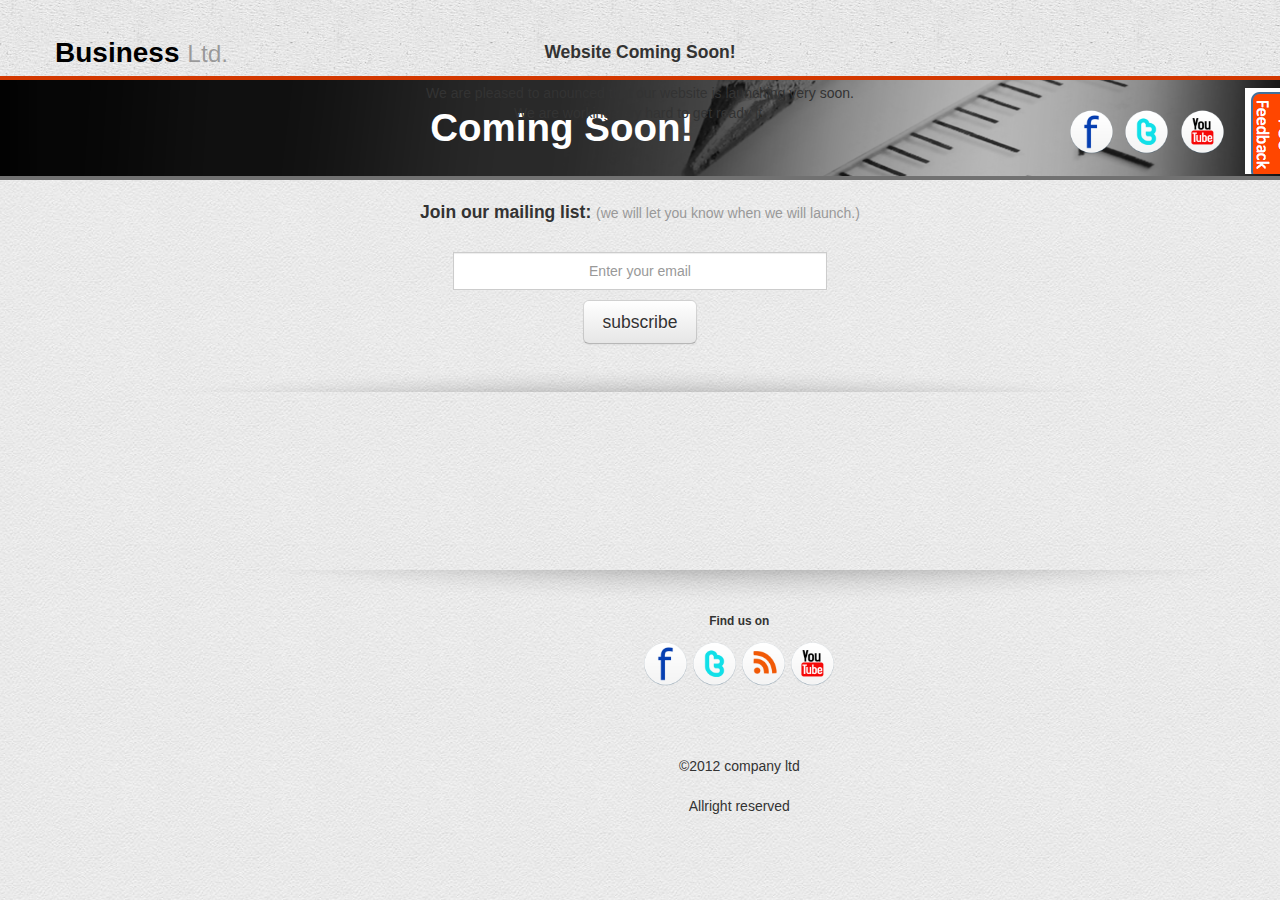
<file: comingsoon.html>
﻿<!DOCTYPE html>
<html lang="en">
<head>
    <meta charset="utf-8">
    <title>Business clean web templates</title>
    <meta name="viewport" content="width=device-width, initial-scale=1.0">
    <meta name="description" content="">
    <meta name="author" content="">
    <!-- Le HTML5 shim, for IE6-8 support of HTML5 elements -->
    <!--[if lt IE 9]>
    <script src="http://html5shim.googlecode.com/svn/trunk/html5.js"></script>
    <![endif]-->
	<link id="callCss" rel="stylesheet" href="themes/current/bootstrap.min.css" type="text/css" media="screen"/>
	<link href="themes/css/bootstrap-responsive.min.css" rel="stylesheet" type="text/css">
	<link href="themes/css/font-awesome.css" rel="stylesheet" type="text/css">
	<link href="themes/css/base.css" rel="stylesheet" type="text/css">
	<style type="text/css" id="enject"></style>
</head>
<body>
<section id="headerSection">
	<div class="container">
		<div class="navbar">
			<div class="container">
				<h1><a class="brand" href="index.html"> Business <small>  Ltd.</small></a></h1>
			</div>
		</div>
	</div>
</section>
<!--Header Ends================================================ -->
<section id="bannerSection" style="background:url(themes/images/banner/portfolio.png) no-repeat center center #000">
	<div class="container" >	
		<h1 id="pageTitle">Coming Soon! 
		<span class="pull-right toolTipgroup">
			<a href="#" data-placement="top" data-original-title="Find us on via facebook"><img style="width:45px" src="themes/images/facebook.png" alt="facebook" title="facebook"></a>
			<a href="#" data-placement="top" data-original-title="Find us on via twitter"><img style="width:45px" src="themes/images/twitter.png" alt="twitter" title="twitter"></a>
			<a href="#" data-placement="top" data-original-title="Find us on via youtube"><img style="width:45px" src="themes/images/youtube.png" alt="youtube" title="youtube"></a>
		</span>
		</h1>
	</div>
</section>
<section id="middleSection">
<div class="container">
		<div class="row" style="text-align:center">
			<div class="span12">
				<div class="well well-small">
					<h4>Website Coming Soon!</h4>
					<p>We are pleased to anounced that our website is launching very soon.<br/>We are working very hard to get ready it. </p>
					<br/>
					<br/>
				</div>				
				<h4>Join our mailing list: <small>(we will let you know when we will launch.)</small></h4> <br/>
				<form method="post" action="emailsubmit.php">
					<input type="email" name="email" placeholder="Enter your email" onclick="this.value=''" style="text-align:center; border-radius:0; padding:8px 8px;" class="span4"/><br/>
					<input type="submit" value="subscribe" class="btn btn-large"/>
				</form>
			</div>
		</div>
</div>
</section>
<section id="bodySection"  style="text-align:center">
	<div class="container">
		<h6>Find us on</h6>
		<p>
			<a href="#facebook" role="button" data-toggle="modal"><img style="width:45px" src="themes/images/facebook.png" alt="facebook" title="facebook"></a>
			<a href="#twitter" role="button" data-toggle="modal"><img style="width:45px" src="themes/images/twitter.png"  alt="twitter" title="twitter"></a>
			<a href="#rss" role="button" data-toggle="modal"><img style="width:45px" src="themes/images/rss.png"  alt="rss" title="rss"></a>
			<a href="#youtube" role="button" data-toggle="modal"><img style="width:45px" src="themes/images/youtube.png"  alt="youtube" title="youtube"></a>
		</p>
		<br/>
<!-- Sectiontwo block end======================================== -->
	<!-- Facebook -->
		<div id="facebook" class="modal hide fade" tabindex="-1" role="dialog" aria-labelledby="facebook" aria-hidden="true">
		  <div class="modal-header">
			<button type="button" class="close" data-dismiss="modal" aria-hidden="true">×</button>
			<h3>Facebook Header</h3>
		  </div>
		  <div class="modal-body">
			<p>"Our aim is simple - to provide affordable web design and development services for Mobile and Computer by creating websites that fully meet your requirements a professional look that inspire confidence in your customer."</p>
		  </div>
		  <div class="modal-footer">
			<button class="btn" data-dismiss="modal" aria-hidden="true">Close</button>
			<button class="btn btn-warning">Save changes</button>
		  </div>
		</div>
		<!-- Twitter -->
		<div id="twitter" class="modal hide fade" tabindex="-1" role="dialog" aria-labelledby="twitter" aria-hidden="true">
		  <div class="modal-header">
			<button type="button" class="close" data-dismiss="modal" aria-hidden="true">×</button>
			<h3>Twitter Header</h3>
		  </div>
		  <div class="modal-body">
			<p>"Our aim is simple - to provide affordable web design and development services for Mobile and Computer by creating websites that fully meet your requirements a professional look that inspire confidence in your customer."</p>
		  </div>
		  <div class="modal-footer">
			<button class="btn" data-dismiss="modal" aria-hidden="true">Close</button>
			<button class="btn btn-warning">Save changes</button>
		  </div>
		</div>
		<!-- Rss feed -->
		<div id="rss" class="modal hide fade" tabindex="-1" role="dialog" aria-labelledby="rss" aria-hidden="true">
		  <div class="modal-header">
			<button type="button" class="close" data-dismiss="modal" aria-hidden="true">×</button>
			<h3>RSS fed header</h3>
		  </div>
		  <div class="modal-body">
			<p>"Our aim is simple - to provide affordable web design and development services for Mobile and Computer by creating websites that fully meet your requirements a professional look that inspire confidence in your customer."</p>
		  </div>
		  <div class="modal-footer">
			<button class="btn" data-dismiss="modal" aria-hidden="true">Close</button>
			<button class="btn btn-warning">Save changes</button>
		  </div>
		</div>
		<!-- Youtube -->
		<div id="youtube" class="modal hide fade" tabindex="-1" role="dialog" aria-labelledby="youtube" aria-hidden="true">
		  <div class="modal-header">
			<button type="button" class="close" data-dismiss="modal" aria-hidden="true">×</button>
			<h3>Youtube Vedio</h3>
		  </div>
		  <div class="modal-body">
			<iframe style="min-width:420px; min-height:315px; border:0" src="http://www.youtube.com/embed/tlfq6d8Lpuc" ></iframe>
		  </div>
		  <div class="modal-footer">
			<button class="btn" data-dismiss="modal" aria-hidden="true">Close</button>
			<button class="btn btn-warning">Save changes</button>
		  </div>
		</div>
<!-- Popup end============== -->
		<br/>
		<br/>
		<p>&copy;2012 company ltd<br/>
		<br/>Allright reserved</p>
	</div>
</section>
<!-- Javascript
    ================================================== -->
<!-- Placed at the end of the document so the pages load faster -->
    <script type="text/javascript" src="http://platform.twitter.com/widgets.js"></script>
	<script src="themes/js/jquery-1.8.3.min.js"></script>
	<script src="themes/js/bootstrap.min.js"></script>
	<script src="themes/js/bootstrap-tooltip.js"></script>
    <script src="themes/js/bootstrap-popover.js"></script>
	<script src="themes/js/business_ltd_1.0.js"></script>

	
<!-- Themes switcher section ============================================================================================= -->
<div id="secectionBox">
<link rel="stylesheet" href="themes/switch/themeswitch.css" type="text/css" media="screen" />
<script src="themes/switch/theamswitcher.js" type="text/javascript" charset="utf-8"></script>
	<div id="themeContainer">
	<div id="hideme" class="themeTitle">Style Selector</div>
	<div class="themeName">Oregional Skin</div>
	<div class="images style">
	<a href="themes/css/#" name="current"><img src="themes/switch/images/clr/current.png" alt="bootstrap business templates" class="active"></a>
	</div>
	<div class="themeName">Bootswatch Skins (11)</div>
	<div class="images style">
		<a href="themes/css/#" name="amelia" title="Amelia"><img src="themes/switch/images/clr/amelia.png" alt="bootstrap business templates"></a>
		<a href="themes/css/#" name="spruce" title="Spruce"><img src="themes/switch/images/clr/spruce.png" alt="bootstrap business templates" ></a>
		<a href="themes/css/#" name="superhero" title="Superhero"><img src="themes/switch/images/clr/superhero.png" alt="bootstrap business templates"></a>
		<a href="themes/css/#" name="cyborg"><img src="themes/switch/images/clr/cyborg.png" alt="bootstrap business templates"></a>
		<a href="themes/css/#" name="cerulean"><img src="themes/switch/images/clr/cerulean.png" alt="bootstrap business templates"></a>
		<a href="themes/css/#" name="journal"><img src="themes/switch/images/clr/journal.png" alt="bootstrap business templates"></a>
		<a href="themes/css/#" name="readable"><img src="themes/switch/images/clr/readable.png" alt="bootstrap business templates"></a>	
		<a href="themes/css/#" name="simplex"><img src="themes/switch/images/clr/simplex.png" alt="bootstrap business templates"></a>
		<a href="themes/css/#" name="slate"><img src="themes/switch/images/clr/slate.png" alt="bootstrap business templates"></a>
		<a href="themes/css/#" name="spacelab"><img src="themes/switch/images/clr/spacelab.png" alt="bootstrap business templates"></a>
		<a href="themes/css/#" name="united"><img src="themes/switch/images/clr/united.png" alt="bootstrap business templates"></a>
		<p style="margin:0;line-height:normal;margin-left:-10px;display:none;"><small>These are just examples and you can build your own color scheme in the backend.</small></p>
	</div>
	<div class="themeName">Background Patterns </div>
	<div class="images patterns">
		<a href="themes/css/#" name="pattern1"><img src="themes/switch/images/pattern/pattern1.png" alt="bootstrap business templates" class="active"></a>
		<a href="themes/css/#" name="pattern2"><img src="themes/switch/images/pattern/pattern2.png" alt="bootstrap business templates"></a>
		<a href="themes/css/#" name="pattern3"><img src="themes/switch/images/pattern/pattern3.png" alt="bootstrap business templates"></a>
		<a href="themes/css/#" name="pattern4"><img src="themes/switch/images/pattern/pattern4.png" alt="bootstrap business templates"></a>
		<a href="themes/css/#" name="pattern5"><img src="themes/switch/images/pattern/pattern5.png" alt="bootstrap business templates"></a>
		<a href="themes/css/#" name="pattern6"><img src="themes/switch/images/pattern/pattern6.png" alt="bootstrap business templates"></a>
		<a href="themes/css/#" name="pattern7"><img src="themes/switch/images/pattern/pattern7.png" alt="bootstrap business templates"></a>
		<a href="themes/css/#" name="pattern8"><img src="themes/switch/images/pattern/pattern8.png" alt="bootstrap business templates"></a>
		<a href="themes/css/#" name="pattern9"><img src="themes/switch/images/pattern/pattern9.png" alt="bootstrap business templates"></a>
		<a href="themes/css/#" name="pattern10"><img src="themes/switch/images/pattern/pattern10.png" alt="bootstrap business templates"></a>
		
		<a href="themes/css/#" name="pattern11"><img src="themes/switch/images/pattern/pattern11.png" alt="bootstrap business templates"></a>
		<a href="themes/css/#" name="pattern12"><img src="themes/switch/images/pattern/pattern12.png" alt="bootstrap business templates"></a>
		<a href="themes/css/#" name="pattern13"><img src="themes/switch/images/pattern/pattern13.png" alt="bootstrap business templates"></a>
		<a href="themes/css/#" name="pattern14"><img src="themes/switch/images/pattern/pattern14.png" alt="bootstrap business templates"></a>
		<a href="themes/css/#" name="pattern15"><img src="themes/switch/images/pattern/pattern15.png" alt="bootstrap business templates"></a>
		
		<a href="themes/css/#" name="pattern16"><img src="themes/switch/images/pattern/pattern16.png" alt="bootstrap business templates"></a>
		<a href="themes/css/#" name="pattern17"><img src="themes/switch/images/pattern/pattern17.png" alt="bootstrap business templates"></a>
		<a href="themes/css/#" name="pattern18"><img src="themes/switch/images/pattern/pattern18.png" alt="bootstrap business templates"></a>
		<a href="themes/css/#" name="pattern19"><img src="themes/switch/images/pattern/pattern19.png" alt="bootstrap business templates"></a>
		<a href="themes/css/#" name="pattern20"><img src="themes/switch/images/pattern/pattern20.png" alt="bootstrap business templates"></a>
		 
	</div>
	</div>
</div>
<span id="themesBtn"></span>
</body>
</html>
</file>
<file: themes/css/base.css>
/* Needed for animations -----------*/
body{position:relative; top:3000px;}
.wrapper{position:relative}
.carousel-caption {display:block; top:-1000px; left:4%; padding:1%;bottom:auto;max-width:45%;border-radius:8px;text-align:left}
#bannerSection{overflow:hidden;}
#bannerSection h1{position:relative; right:-2400px}
#headerSection .navbar .pull-right {top: 1000px;}
#bodySection{position:relative; left:-3000px}
#middleSection{position:relative; top:-800px}
/* ------------------- */
a, a:link, a:active, a:hover, img{outline:none;}
.navbar .brand {font-size: 28px;}
.well:hover, .thumbnail:hover {-webkit-box-shadow: 0 5px 10px rgba(0, 0, 0, 0.5);-moz-box-shadow: 0 5px 10px rgba(0, 0, 0, 0.5);box-shadow: 0 5px 10px rgba(0, 0, 0, 0.5);}
.center{text-align:center}
#toTop {}
/* home page */
#carouselSection{border-top:4px solid #D33800; border-bottom: 4px solid #717171; background: #000; color:#fff; margin-bottom:18px;}
#carouselSection .carousel{margin-bottom:0}
#carouselSection .wrapper { max-width: 1200px; margin: 0 auto; }
#carouselSection .carousel-caption p{display:block; margin-bottom:18px}
#carouselSection h2{color:#fff; margin:10px 0; }
/* Sections------------------------- */
#headerSection{ background:url(../images/headerbg.png) repeat-x 0 0 ;}
#headerSection .navbar { padding-top:20px; margin-bottom: 0;}
#headerSection .navbar .brand {padding: 5px 20px 5px; color: #000;text-shadow: 0 0px 0 white;font-weight: bold; line-height: 1.3em;}
#mapSection, #carouselSection{border-top:4px solid #D33800; border-bottom: 4px solid #717171; background: #000; color:#fff}
#bannerSection{border-top:4px solid #D33800; border-bottom:4px solid #717171; color:#fff}
#bodySection{background: url(../images/shadowsReverse.png) no-repeat center top ; padding: 31px 0 0; text-align:center}
#bannerSection{border-top:4px solid #D33800; border-bottom:4px solid #717171;}
#bannerSection h1 {color:#fff; padding: 18px 0;text-align: center;font-weight: bold;}
.carousel-caption {background: rgba(140, 20, 0, 0.85);}
.carousel:hover .carousel-control {display:block;}
.carousel-control, .carousel-control:hover{display:none;background: transparent;color: #D33800;top: 50%;}
.navbar .nav > .active > a, .navbar .nav > .active > a:hover, .navbar .nav > .active > a:focus {text-decoration: none;-webkit-box-shadow: inset 0 3px 8px #000;-moz-box-shadow: inset 0 3px 8px #000;box-shadow: none;border-bottom:0;}
.btn:hover,.btn-warning,
.navbar .nav > .active > a, .navbar .nav > .active > a:hover,
.navbar .nav > .active > a:focus ,.nav-pills > .active > a, 
.nav-pills > .active > a:hover, #headerSection .active,
.dropdown-menu li > a:hover{color: #fff; background:url(../images/tabrepeat.png) repeat-x #d33800; }
.navbar .nav > li > a:hover {color:#d33800;}
.navbar .nav li.dropdown.open > .dropdown-toggle, 
.navbar .nav li.dropdown.active > .dropdown-toggle, 
.navbar .nav li.dropdown.open.active > .dropdown-toggle,
.navbar .nav > li,.nav-pills > li > a {background:url(../images/tabRepeatInactive.png) repeat-x #f9f9f9;}
.navbar .nav > li,.nav-pills > li > a {border: 1px solid #dedede;}
.navbar .nav.pull-right {margin-bottom: -1px;}
.navbar .nav > li.active {border: 1px solid #D33800;box-shadow: 0px -4px 4px #ccc; border-bottom: 0;}
.navbar .nav > li {float: left; margin: 0 1px 1px; border-radius: 4px 4px 0 0;border-bottom:0;}
.navbar .nav > li > a { display:block; padding: 10px 15px 10px;padding: 14px 15px;color: #666;text-decoration: none;text-shadow: 0 0 0 black;}
#bodySection .thumbnail{overflow:hidden;}
#bodySection .thumbnail h3,  #bodySection .thumbnail h4, #bodySection .thumbnail h4 { margin:-4px -4px 4px; line-height:44px; }
#bodySection .well h4,  #bodySection .well h3 { margin:-9px -9px 9px; line-height:44px; padding:0 18px; }
#middleSection .well h4{ margin:-9px -9px 9px; line-height:44px;}
#middleSection .span2{background: url(../images/smallShadows.png) no-repeat center 134px ;}
#middleSection  .span2:hover{background:none;} 
#middleSection{ background:url(../images/shadow.png) no-repeat center bottom ; padding:28px 0}
#middleSection  .span12 .well{background:none; border:0;-webkit-box-shadow: inset 0 0 0 rgba(0, 0, 0, 0.05);-moz-box-shadow: inset 0 0 0 rgba(0, 0, 0, 0.05);box-shadow: inset 0 0 0 rgba(0, 0, 0, 0.05);}
#middleSection  .span12  h4{background:none; border:0}
#clientsSection{padding:44px 0;}
#clientsSection a{margin:0 8px;}
#clientsSection a:hover{text-decoration:none}
#footerSection{background: url(../images/footerbg.png) repeat 0 0; color:#fff; padding:28px 0 0; border-top: 1px solid #FE5214;}
#footerSection .well{background:none; color:#fff; border:0}
#footerSection .media, #bodySection .media{text-align:left;}
#footerSection .media img, #bodySection .media img{border-radius:6px; -moz-border-radius:6px; -webkit-border-radius:6px; }
/* Responsive--------------------- */
/* Large desktop */
@media (min-width: 1200px) {  }
/* Portrait tablet to landscape and desktop */
@media (min-width: 768px) and (max-width: 979px) {
#middleSection .well a span {font-size: 13px; margin: 0 -18px;}
}
/* Landscape phone to portrait tablet */
@media (max-width: 767px) {
.navbar .nav > li {
float: none}
#footerSection, #carouselSection, #footerSection, #bannerSection {margin: 0 -20px;}
#carouselSection .carousel-caption{background:none}
#carouselSection .carousel-caption h2, #carouselSection .carousel-caption p{ display:none;}
#carouselSection {background-image: none; border-bottom:1px solid #ddd}
#headerSection, #footerSection, #mapSection{margin:0 -20px}
.navbar .nav > li {border-radius: 0; border: 0;}
.navbar .nav > li.active {border: 0; }
#middleSection .well a span {font-size: 13px; margin: 0 -18px;}
 }
/* Landscape phones and down */
@media (max-width: 480px) {
#carouselSection .carousel-caption {position: absolute;}
}
/* ====================================================== */
</file>
<file: themes/switch/themeswitch.css>
#themesBtn {height: 86px;background: url(images/styleTgl.png) no-repeat 0 0;position: fixed;top: 88px;right: 0;width: 35px;}
#secectionBox {background: #262626;width: 193px;position: fixed;right: -999px;top: 88px;color: white;}
#hideme{background:url(images/hideme.png) no-repeat right 0; padding-right:48px }
#hideme:hover{background-position:right -44px; }
#themeContainer{-webkit-box-shadow: 0 2px 9px 2px rgba(0,0,0,0.14);-moz-box-shadow: 0 2px 9px 2px rgba(0,0,0,0.14);box-shadow: 0 2px 9px 2px rgba(0,0,0,0.14);border:1px solid rgba(23,24,26,0.15);-webkit-border-top-left-radius: 2px;-webkit-border-bottom-left-radius: 2px;-moz-border-radius-topleft: 2px;-moz-border-radius-bottomleft: 2px;border-top-left-radius: 2px;border-bottom-left-radius: 2px;}
.themeTitle{font-size:15px;height:44px;line-height:44px;text-align:center;color: white;background-color: #43434D;background-image: -webkit-linear-gradient(top, #43434D, #1D1C21);background-image: -moz-linear-gradient(top, #43434D, #1D1C21);background-image: -o-linear-gradient(top, #43434D, #1D1C21);background-image: -ms-linear-gradient(top, #43434D, #1D1C21);background-image: linear-gradient(top, #43434D, #1D1C21);border-top: 1px solid #60606F;}
.themeName{font-size:12px;height:41px;line-height:41px;text-align:center;border-top:1px solid #444;border-bottom:1px solid #444;padding:0 8px}
#secectionBox .images {width: 165px;padding-left: 25px;padding-top: 15px;border-bottom: 0;padding-bottom: 10px;position: relative;z-index: 1000000;background: #333;}
#secectionBox .images img{border: 2px solid #60606F;width:25px;height:24px;margin-right:7px;margin-bottom:7px;z-index:1000;}
#secectionBox .images img.active,#secectionBox .images img:hover {border: 2px solid #D33800;}
</file>
